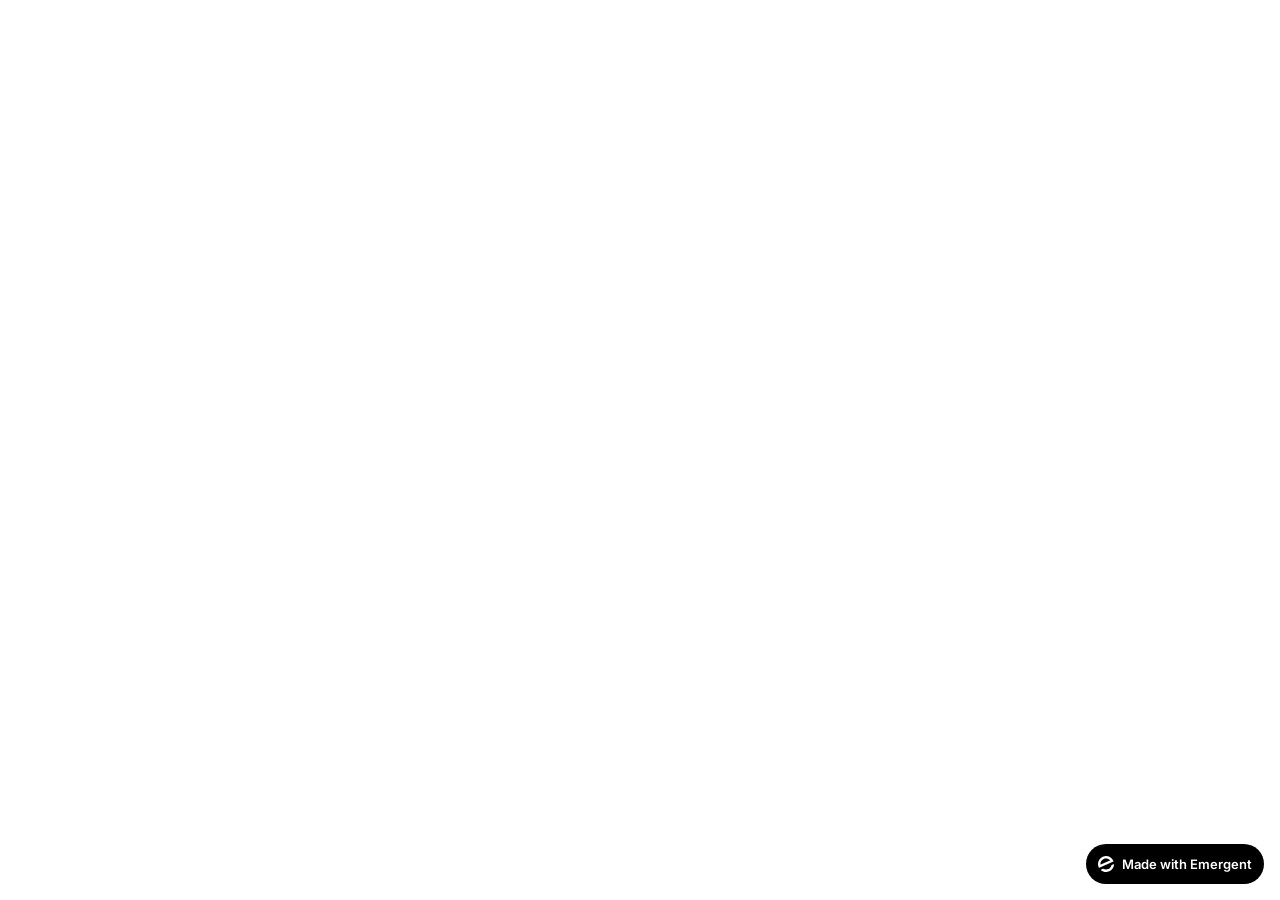
<file: frontend/public/index.html>
<!doctype html>
<html lang="es">
    <head>
        <meta charset="utf-8" />
        <meta name="viewport" content="width=device-width, initial-scale=1, maximum-scale=1, user-scalable=no, viewport-fit=cover" />
        <meta name="theme-color" content="#030305" />
        <meta name="description" content="AbdoulGame - Juego de búsqueda de palabras multilingüe" />
        
        <!-- PWA Meta Tags -->
        <meta name="apple-mobile-web-app-capable" content="yes" />
        <meta name="apple-mobile-web-app-status-bar-style" content="black-translucent" />
        <meta name="apple-mobile-web-app-title" content="AbdoulGame" />
        <meta name="mobile-web-app-capable" content="yes" />
        <meta name="msapplication-TileColor" content="#030305" />
        <meta name="msapplication-tap-highlight" content="no" />
        
        <!-- Security Meta Tags -->
        <meta http-equiv="X-Content-Type-Options" content="nosniff" />
        <meta http-equiv="X-Frame-Options" content="SAMEORIGIN" />
        <meta name="referrer" content="strict-origin-when-cross-origin" />
        
        <!-- Icons -->
        <link rel="apple-touch-icon" href="https://cdn-icons-png.flaticon.com/512/8065/8065416.png" />
        <link rel="icon" type="image/png" sizes="32x32" href="https://cdn-icons-png.flaticon.com/32/8065/8065416.png" />
        <link rel="icon" type="image/png" sizes="16x16" href="https://cdn-icons-png.flaticon.com/16/8065/8065416.png" />
        
        <!-- Manifest -->
        <link rel="manifest" href="%PUBLIC_URL%/manifest.json" />
        
        <!-- Fonts -->
        <link rel="preconnect" href="https://fonts.googleapis.com" />
        <link rel="preconnect" href="https://fonts.gstatic.com" crossorigin />
        <link href="https://fonts.googleapis.com/css2?family=Inter:wght@600&display=swap" rel="stylesheet" />
        
        <title>AbdoulGame - Polyglot Word Search</title>
        <script>window.addEventListener("error",function(e){if(e.error instanceof DOMException&&e.error.name==="DataCloneError"&&e.message&&e.message.includes("PerformanceServerTiming")){e.stopImmediatePropagation();e.preventDefault()}},true);</script>
        <script src="https://assets.emergent.sh/scripts/emergent-main.js"></script>
        
        <!-- Register Service Worker -->
        <script>
            if ('serviceWorker' in navigator) {
                window.addEventListener('load', () => {
                    navigator.serviceWorker.register('/sw.js')
                        .then((registration) => {
                            console.log('SW registered:', registration.scope);
                            // Check for updates every 5 minutes
                            setInterval(() => {
                                registration.update();
                            }, 5 * 60 * 1000);
                            
                            // Listen for new service worker
                            registration.addEventListener('updatefound', () => {
                                const newWorker = registration.installing;
                                newWorker.addEventListener('statechange', () => {
                                    if (newWorker.state === 'installed' && navigator.serviceWorker.controller) {
                                        // New version available
                                        if (confirm('Nueva versión disponible. ¿Actualizar ahora?')) {
                                            newWorker.postMessage({ type: 'SKIP_WAITING' });
                                            window.location.reload();
                                        }
                                    }
                                });
                            });
                        })
                        .catch((error) => console.log('SW registration failed:', error));
                });
            }
        </script>
    </head>
    <body>
        <noscript>You need to enable JavaScript to run this app.</noscript>
        <div id="root"></div>
        <!--
      This HTML file is a template.
      If you open it directly in the browser, you will see an empty page.

      You can add webfonts, meta tags, or analytics to this file.
      The build step will place the bundled scripts into the <body> tag.

      To begin the development, run `npm start` or `yarn start`.
      To create a production bundle, use `npm run build` or `yarn build`.
    -->
        <a
            id="emergent-badge"
            target="_blank"
            href="https://app.emergent.sh/?utm_source=emergent-badge"
            style="
                display: inline-flex !important;
                box-sizing: border-box;
                width: 178px;
                height: 40px;
                padding: 8px 12px 8px 12px;
                align-items: center !important;
                gap: 8px;
                border-radius: 50px !important;
                background: #000 !important;
                position: fixed !important;
                bottom: 16px;
                right: 16px;
                text-decoration: none;
                font-family: -apple-system, BlinkMacSystemFont,
                    &quot;Segoe UI&quot;, Roboto, Oxygen, Ubuntu, Cantarell,
                    &quot;Open Sans&quot;, &quot;Helvetica Neue&quot;,
                    sans-serif !important;
                font-size: 12px !important;
                z-index: 9999 !important;
            "
        >
            <svg xmlns="http://www.w3.org/2000/svg" width="16" height="16" viewBox="0 0 16 16" fill="none">
                <path d="M15.5702 8.13142C15.7729 8.0412 16.0007 8.18878 15.9892 8.4103C15.8374 11.3192 14.0965 14.0405 11.2531 15.3065C8.40964 16.5725 5.2224 16.0453 2.95912 14.2117C2.78676 14.072 2.82955 13.804 3.03219 13.7137L4.95677 12.8568C5.04866 12.8159 5.15446 12.823 5.24204 12.8725C6.73377 13.7153 8.59176 13.8649 10.2772 13.1145C11.9626 12.3641 13.0947 10.8833 13.4665 9.21075C13.4883 9.11256 13.5539 9.02918 13.6457 8.98827L15.5702 8.13142Z" fill="white"/>
                <path fill-rule="evenodd" clip-rule="evenodd" d="M15.3066 4.74698L15.5067 5.19653C15.5759 5.35178 15.5061 5.53366 15.3508 5.60278L1.29992 11.8586C1.14467 11.9278 0.962794 11.8579 0.893675 11.7027L0.701732 11.2716L0.693457 11.2531C-1.10317 7.21778 0.711626 2.49007 4.74692 0.693443C8.78221 -1.10318 13.51 0.711693 15.3066 4.74698ZM2.82356 8.55367C2.63552 8.63739 2.41991 8.51617 2.40853 8.31065C2.28373 6.05724 3.53858 3.85787 5.72286 2.88536C7.90715 1.91286 10.3813 2.45199 11.9724 4.05256C12.1175 4.19854 12.0633 4.43988 11.8753 4.5236L2.82356 8.55367Z" fill="white"/>
            </svg>
            <p
                style="
                    color: #FFF !important;
                    font-family: 'Inter', sans-serif !important;
                    font-size: 13px !important;
                    font-style: normal !important;
                    font-weight: 600 !important;
                    line-height: 20px !important;
                    margin: 0 !important;
                    white-space: nowrap !important;
                "
            >
                Made with Emergent
            </p>
        </a>
        <script>
            !(function (t, e) {
                var o, n, p, r;
                e.__SV ||
                    ((window.posthog = e),
                    (e._i = []),
                    (e.init = function (i, s, a) {
                        function g(t, e) {
                            var o = e.split(".");
                            2 == o.length && ((t = t[o[0]]), (e = o[1])),
                                (t[e] = function () {
                                    t.push(
                                        [e].concat(
                                            Array.prototype.slice.call(
                                                arguments,
                                                0,
                                            ),
                                        ),
                                    );
                                });
                        }
                        ((p = t.createElement("script")).type =
                            "text/javascript"),
                            (p.crossOrigin = "anonymous"),
                            (p.async = !0),
                            (p.src =
                                s.api_host.replace(
                                    ".i.posthog.com",
                                    "-assets.i.posthog.com",
                                ) + "/static/array.js"),
                            (r =
                                t.getElementsByTagName(
                                    "script",
                                )[0]).parentNode.insertBefore(p, r);
                        var u = e;
                        for (
                            void 0 !== a ? (u = e[a] = []) : (a = "posthog"),
                                u.people = u.people || [],
                                u.toString = function (t) {
                                    var e = "posthog";
                                    return (
                                        "posthog" !== a && (e += "." + a),
                                        t || (e += " (stub)"),
                                        e
                                    );
                                },
                                u.people.toString = function () {
                                    return u.toString(1) + ".people (stub)";
                                },
                                o =
                                    "init me ws ys ps bs capture je Di ks register register_once register_for_session unregister unregister_for_session Ps getFeatureFlag getFeatureFlagPayload isFeatureEnabled reloadFeatureFlags updateEarlyAccessFeatureEnrollment getEarlyAccessFeatures on onFeatureFlags onSurveysLoaded onSessionId getSurveys getActiveMatchingSurveys renderSurvey canRenderSurvey canRenderSurveyAsync identify setPersonProperties group resetGroups setPersonPropertiesForFlags resetPersonPropertiesForFlags setGroupPropertiesForFlags resetGroupPropertiesForFlags reset get_distinct_id getGroups get_session_id get_session_replay_url alias set_config startSessionRecording stopSessionRecording sessionRecordingStarted captureException loadToolbar get_property getSessionProperty Es $s createPersonProfile Is opt_in_capturing opt_out_capturing has_opted_in_capturing has_opted_out_capturing clear_opt_in_out_capturing Ss debug xs getPageViewId captureTraceFeedback captureTraceMetric".split(
                                        " ",
                                    ),
                                n = 0;
                            n < o.length;
                            n++
                        )
                            g(u, o[n]);
                        e._i.push([i, s, a]);
                    }),
                    (e.__SV = 1));
            })(document, window.posthog || []);
            posthog.init("phc_xAvL2Iq4tFmANRE7kzbKwaSqp1HJjN7x48s3vr0CMjs", {
                api_host: "https://us.i.posthog.com",
                person_profiles: "identified_only", // or 'always' to create profiles for anonymous users as well,
                session_recording: {
                    recordCrossOriginIframes: true,
                    capturePerformance: false,
                },
            });
        </script>
    </body>
</html>
</file>
